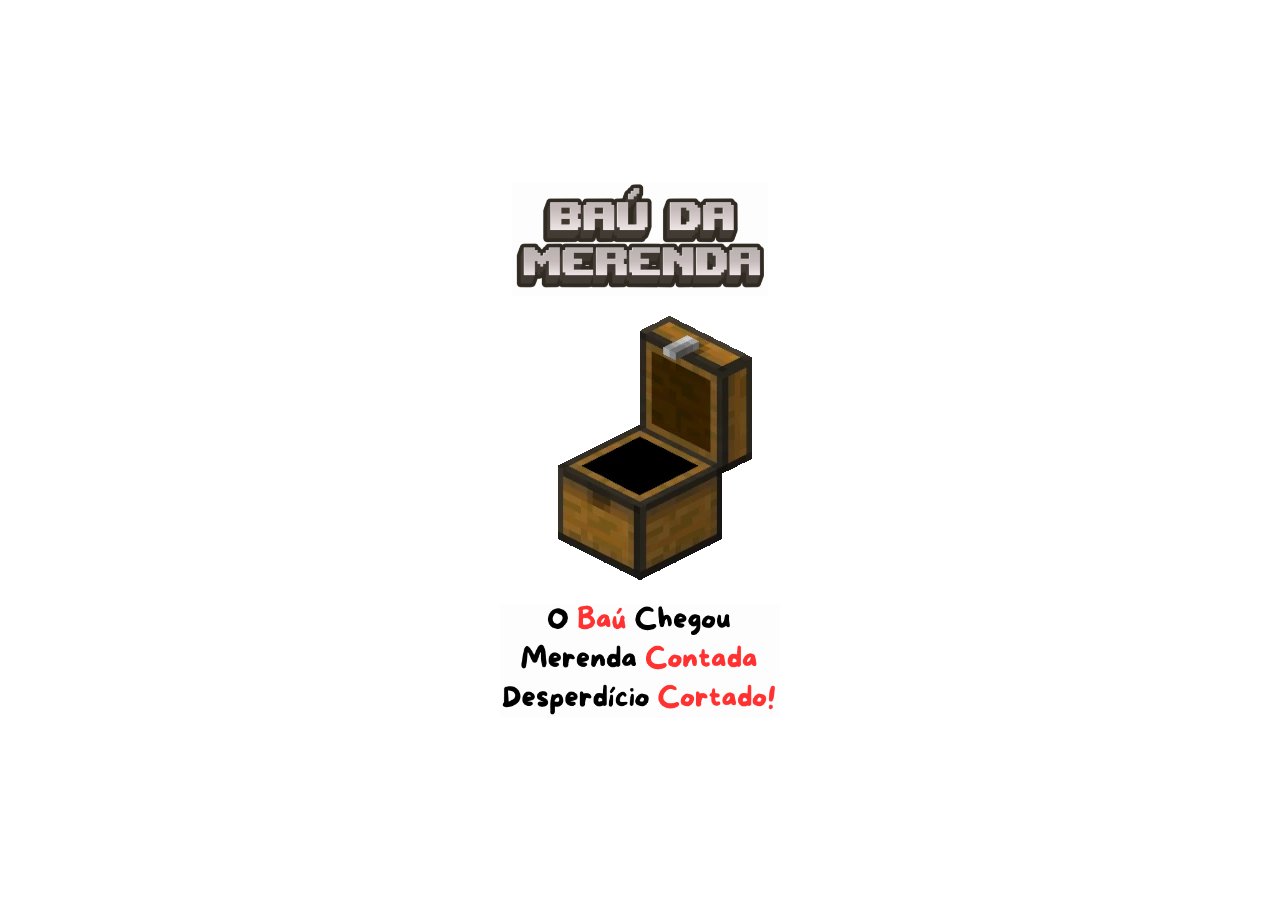
<file: index.html>
<!DOCTYPE html>
<html lang="en">
  <head>
    <meta charset="UTF-8" />
    <meta name="viewport" content="width=device-width, initial-scale=1.0" />
    <title>Baú da Merenda</title>
    <link rel="stylesheet" href="assets/css/index.css" />
  </head>
  <body>
    <img src="assets/imagens/bauindex.png" alt="Baú da Merenda" class="bau-index">
    <a href="home.html">
      <img id="bau" src="assets/imagens/bau gif.webp" alt="" />
    </a>
    <img id="slogan" src="assets/imagens/slogan.png" alt="" />
  </body>
</html>
</file>
<file: assets/css/index.css>
*{
    margin: 0;
    box-sizing: border-box;
}
body{
    display: flex;
    justify-content: center;
    align-items: center;
    height: 100vh;
    flex-direction: column;
    gap: 2vh;

}
#nome{
    width: 280px;
    
}
#bau:hover{
     scale: 1.1;
}
#slogan{
    width: 280px;
}
#bau {
    animation: pulse 2s infinite alternate; /* Cria a animação de "pulso" */
    transition: transform 0.3s ease; /* Adiciona uma transição suave para o efeito de escala */
    }
    
    /* Define a animação de pulso */
    @keyframes pulse {
 from {
transform: scale(1);
    }
    to {
    transform: scale(1.1); /* Aumenta um pouco o tamanho para o efeito de pulso */
    }
    }
    
    #bau:hover {
        transform: scale(1.15); /* Aumenta um pouco mais no hover */
    }

    /* Estilos gerais para a imagem do baú */
.bau-index {
    display: block; /* Ajuda a controlar margens e centralização */
    margin-left: auto; /* Centraliza a imagem se o container permitir */
    margin-right: auto; /* Centraliza a imagem se o container permitir */
     /* Garante que a imagem nunca seja maior que seu container */
    height: auto;   /* Mantém a proporção da imagem ao redimensionar a largura */
    width: 20%;     /* Define um tamanho padrão para telas maiores, ajuste conforme necessário. O 20% original pode ser muito pequeno. */
  }
  
  /* Estilos para telas menores (celulares) */
  @media (max-width: 768px) { /* Você pode ajustar o 768px conforme necessário */
    .bau-index {
      width: 70%; /* Em telas menores, a imagem ocupará 80% da largura do seu container. Ajuste conforme o design desejado. */
      /* Se você quiser que ocupe quase toda a largura: width: 90%; ou width: 100%; */
    }
  }
  
  @media (max-width: 480px) { /* Ajustes ainda menores se necessário */
    .bau-index {
      width: 70%; /* Exemplo: ainda maior em telas muito pequenas */
    }
  }
</file>
